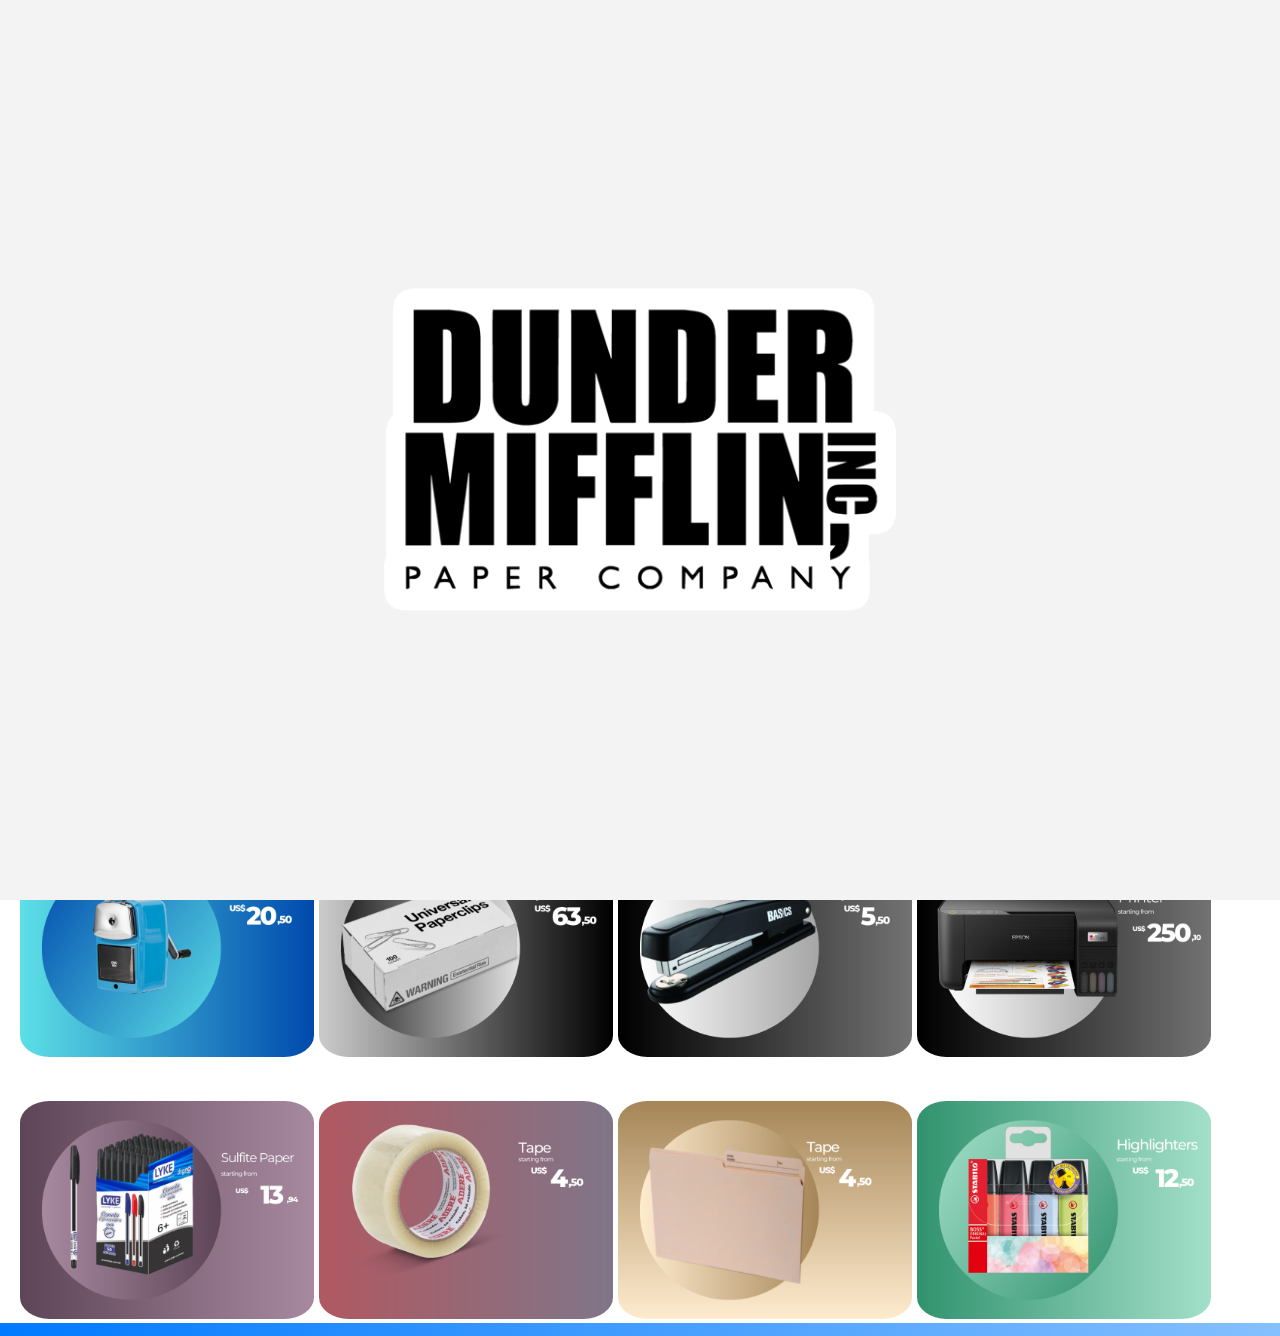
<file: index.html>
<!DOCTYPE html>
<html lang="pt-br">
<head>
    <meta charset="UTF-8">
    <meta http-equiv="X-UA-Compatible" content="IE=edge">
    <meta name="viewport" content="width=device-width, initial-scale=1.0">
    <title>Dunder Mifflin</title>
    <link rel="shortcut icon" href="imagens/logo.ico" type="image/x-icon">
    <link rel="stylesheet" href="estilo/css.css">
    <link rel="stylesheet" href="estilo/loading.css">
    <link rel="stylesheet" href="estilo/menu.css">
    <script src="https://code.jquery.com/jquery-3.6.0.min.js"></script>
    <script src="script.js"></script>
</head>
<body>
    <div id="loader-wrapper">
        <div id="loader">
        </div>
    </div>
<header>
        <section >
        <img src="imagens/logo.png" alt="Dunder Mifflin" type="imagem/png">
        </section>
</header>
    <nav>
        <ul>
            <li>
                <a href="contato.html">
                <img class="bottom" src="imagens/telefone.png" alt="Dunder Mifflin" type="imagem/png"> Entre Em Contato
                </a>
            </li>
            <li>
                <a href="Orçamentos.html">
                <img class="bottom" src="imagens/papel.png" alt="Dunder Mifflin" type="imagem/png">
                Fazer o Orçamentos
                </a>
            </li>
            <li>    
                <a href="trabalho.html">
                <img src="imagens/pasta.png" alt="Dunder Mifflin" type="imagem/png">
                Trabalhe Conosco
                </a>
            </li>
            <li>
                <a href="historia.html">
                <img src="imagens/livro.png" alt="Dunder Mifflin" type="imagem/png">
                Nossa Historia
                </a>
            </li>
        </ul>
    </nav>
<main>

        <article id="vendedores">
            <p>Nossos Principais Vendedores</p>
                <div id="vendedores">
                    <a href="stanley.html"><img src="imagens/Stanley.png" alt="Stanley"></a>
                    <a href="dwights.html"><img src="imagens/Dwith.png" alt=""></a>
                    <a href="luana.html"><img src="imagens/Luana.png" alt=""></a>
                    <a href="Andy.html"><img src="imagens/Andy.png" alt=""></a>
                    <a href="jim.html"><img src="imagens/Jim.png" alt=""> </a>
                </div>

        </article>
        <article id="info">
            <h1>Conheça a Dunder Mifflin</h1>
            <div id="predio">
                <div class="text-intro">
                    <p>Bem-vindo à Dunder Mifflin, uma empresa de suprimentos de escritório líder no mercado que tem como objetivo atender às necessidades de nossos clientes com qualidade, eficiência e confiabilidade. Com mais de 50 anos de experiência no setor, nossa empresa está comprometida em fornecer os melhores produtos e serviços para escritórios em todo o mundo.</p>
                </div>
                <div class="text-intro">
                    <p>Na Dunder Mifflin, nos importamos com a satisfação do cliente acima de tudo. Nosso objetivo é oferecer uma experiência de compra sem complicações, com uma equipe dedicada a ajudar nossos clientes a encontrar os produtos que atendam às suas necessidades e orçamentos. Nossos representantes de atendimento ao cliente estão sempre prontos para ajudar, garantindo que nossos clientes recebam os melhores produtos e serviços com rapidez e eficiência.</p>
                </div>
                <div class="text-intro">
                    <p>Além disso, a Dunder Mifflin é uma empresa comprometida com a sustentabilidade e o meio ambiente. Fazemos esforços constantes para reduzir nossa pegada de carbono e minimizar o impacto ambiental de nossas operações. Nós também nos esforçamos para trabalhar apenas com fornecedores que compartilham de nossa visão de responsabilidade social e ambiental.</p>
                </div>
                <div class="text-intro">
                    <p>Se você está procurando uma empresa de suprimentos de escritório em que possa confiar, a Dunder Mifflin é a escolha certa. Temos uma ampla seleção de produtos de alta qualidade, preços competitivos e uma equipe dedicada a garantir que você tenha a melhor experiência possível. Venha experimentar o que torna a Dunder Mifflin a escolha preferida de clientes em todo o mundo.</p>
                </div>
            </div>
        </article>
        <article class="promo">
            <div id="principal">        
            </div>
            <div id="secundaria">
                 <div class="pro">
                     <a href="error.html" target="_parent"><img src="imagens/produtos/papel.png" alt="Papel"></a>
                     <a href="error.html" target="_parent"><img src="imagens/produtos/calculadora.png" alt="Calculadora"></a>
                     <a href="error.html" target="_parent"><img src="imagens/produtos/tesoura.png" alt="Tesoura"></a>
                     <a href="error.html" target="_parent"><img src="imagens/produtos/post'it.png" alt="Post'it"></a>
                 </div>
                 <div class="pro">
                     <a href="error.html" target="_parent"><img src="imagens/produtos/apontador.png" alt="Apontador"></a>
                     <a href="error.html" target="_parent"><img src="imagens/produtos/clip.png" alt="Clip"></a>
                     <a href="error.html" target="_parent"><img src="imagens/produtos/Grampeador.png" alt="Grampeador"></a>
                     <a href="error.html" target="_parent"><img src="imagens/produtos/impressora.png" alt="Impressoras"></a>
                 </div>
                 
                 <div class="pro">
                    <a href="error.html" target="_parent"><img src="imagens/produtos/canetas.png" alt="Canetas"></a>
                    <a href="error.html" target="_parent"><img src="imagens/produtos/fita.png" alt="Fitas"></a>
                     <a href="error.html" target="_parent"><img src="imagens/produtos/pasta.png" alt="Pastas"></a>
                     <a href="error.html" target="_parent"><img src="imagens/produtos/marca-texto.png" alt="Marcas Textos"></a>
                 </div>
            </div>
        </article>
</main>
<footer>
</footer>
</body>
</html>
</file>
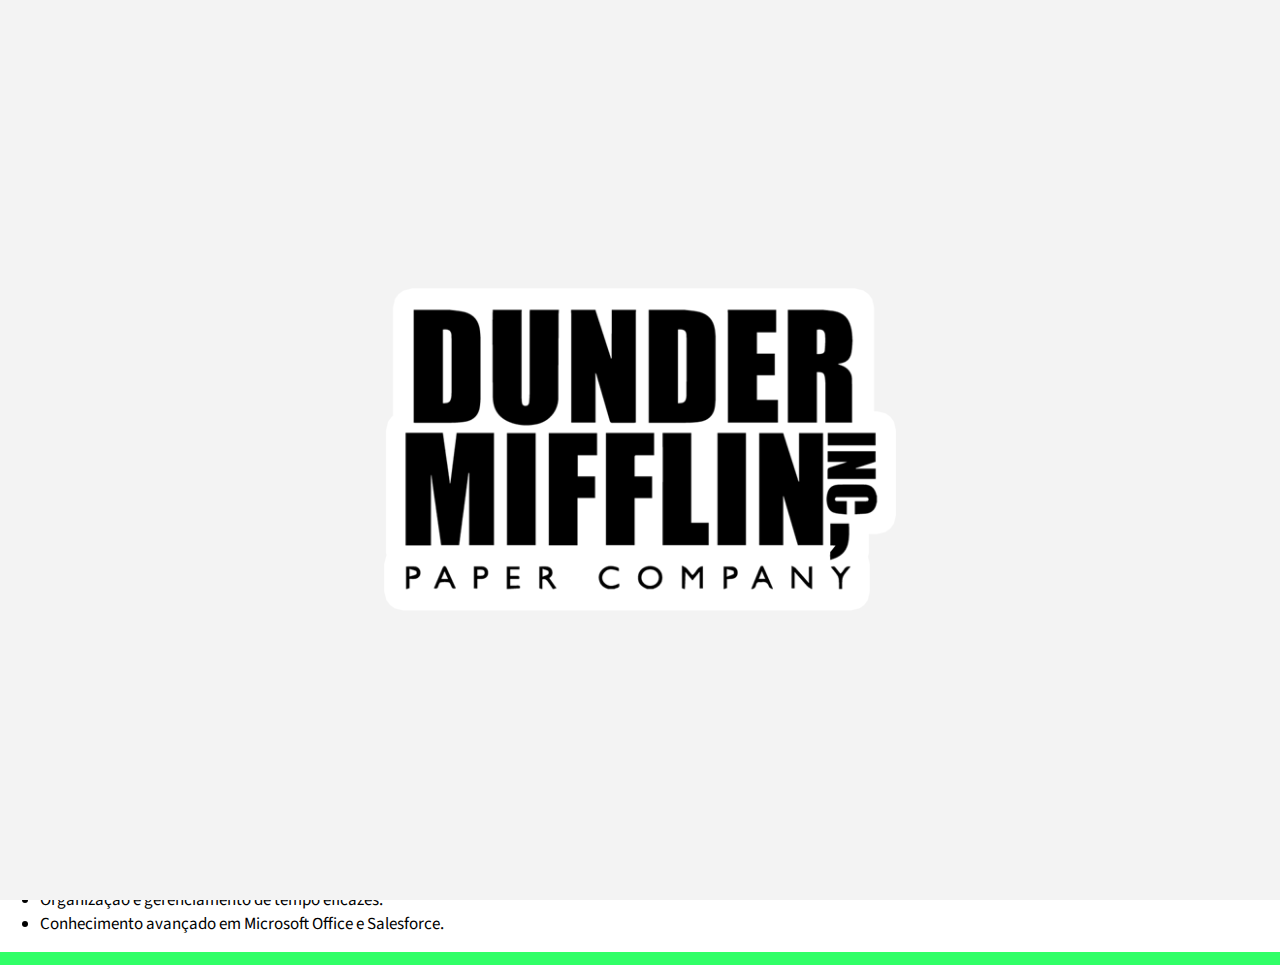
<file: Andy.html>
<!DOCTYPE html>
<html lang="pt-br">
<head>
    <meta charset="UTF-8">
    <meta http-equiv="X-UA-Compatible" content="IE=edge">
    <meta name="viewport" content="width=device-width, initial-scale=1.0">
    <title>Vendedor Stanley</title>
    <link rel="shortcut icon" href="imagens/logo.ico" type="image/x-icon">
    <link rel="stylesheet" href="estilo/loading.css">
    <script src="https://code.jquery.com/jquery-3.6.0.min.js"></script>
    <script src="script.js"></script>
    <style>
    @import url('https://fonts.googleapis.com/css2?family=Source+Sans+Pro&display=swap');
    :root {
    --cor:#30ff67 ;
}
        body,html{
            margin: 0px;
            padding: 0px;
        }
        header{
           text-align: center;
           background-color: var(--cor);
           height: 80px;
           height: 5vw;
        }
        header >img{
            border: 10px solid rgb(255, 255, 255);
            border-radius: 50%;
            width: max(14vw,110px);
        }
        nav{
        background:var(--cor);
        padding: 5px 0px ;
        font-family: 'Source Sans Pro', sans-serif;

        }
        nav img{
        vertical-align: text-top;
        width: 19px;
        padding: 0px;
        }
        nav a{
        display: inline-block;
        border-radius:10px 90px 5px 5px;
        font-size: min( 20px,3vw);
        text-decoration: none;
        color: #e3f0ff;
        padding: 10px 20px; 
        }
        nav a:hover{
        transition: 0.9s ;
        color:white;
        font-size:min( 22px,2.9vw); 
        }
        article> h1{
            text-align: center;
            padding-top: 80px;
            font-family: 'Source Sans Pro', sans-serif;
            color: #160e04 ;
            font-size: 26px;
        }
        article> h2{
            text-align: center;
            padding-top: 20px;
            font-family: 'Source Sans Pro', sans-serif;
            color: #160e04 ;
            font-size: 20px;
        }
        article>p{

            padding-left: 10px;
            font-family: 'Source Sans Pro', sans-serif;
            color: #160e04 ;
            font-size: 18px;
        }
        li{
            
            font-size: 17px;
            font-family: 'Source Sans Pro', sans-serif;
            
        }
        footer{
        background:var(--cor);
        height:1vw;
        }

    </style>
</head>
<body>
<div id="loader-wrapper">
    <div id="loader">
    </div>
</div>
 <header>
    <img src="imagens/Andy.png" alt="Andrew">
 </header>
 <nav>
    <a href="index.html">
    <img class="bottom" src="imagens/home.png" alt="Dunder Mifflin" type="imagem/png"> Home
    </a>
</nav>
 <main>
    <article>
        <h1>Andrew "Andy" Bernard</h1>
        <h2>Experiência Profissional</h2>
        <p>Vendedor Sênior - Dunder Mifflin Paper Company (2011 - Presente)</p>
        
            <ul>
                <li>Gerenciamento de equipe de vendas para um território de vendas que cobre vários estados.</li>
                <li>Atingimento de objetivos de vendas trimestrais e anuais, bem como metas individuais de vendas</li>
                <li>Desenvolvimento de planos de vendas e estratégias para maximizar as vendas e superar a concorrência.</li>.
            </ul>
        <p>Representante de Vendas - Cornell Sales, Inc. (2007 - 2011)</p>
            <ul>   
                <li>Vendas de soluções de gerenciamento de dados e software para empresas em uma variedade de setores.
                </li>
                <li>Desenvolvimento de novos negócios e construção de relacionamentos com clientes em potencial.</li>
                <li>Participação em feiras e exposições para aumentar a conscientização sobre a empresa e seus produtos.li>
            </ul>
            <h2>Formação Acadêmica</h2>
            <p>Bacharelado em Artes Cênicas - Universidade de Cornell (2003 - 2007)</p>
            <ul>
                <li>GPA: 3.5/4.0</li>
                <li>Membro do grupo acapella "Here Comes Treble"</li>
            </ul>
            <p>Habilidades e Competências</p>
            <ul>
                <li>Forte habilidade de comunicação e relacionamento interpessoal.</li>
                <li>Excelentes habilidades de apresentação e negociação.</li>
                <li>Organização e gerenciamento de tempo eficazes.</li>
                <li>Conhecimento avançado em Microsoft Office e Salesforce.</li>
            </ul>

 </main>
  <footer></footer>
    
</body>
</html>
</file>
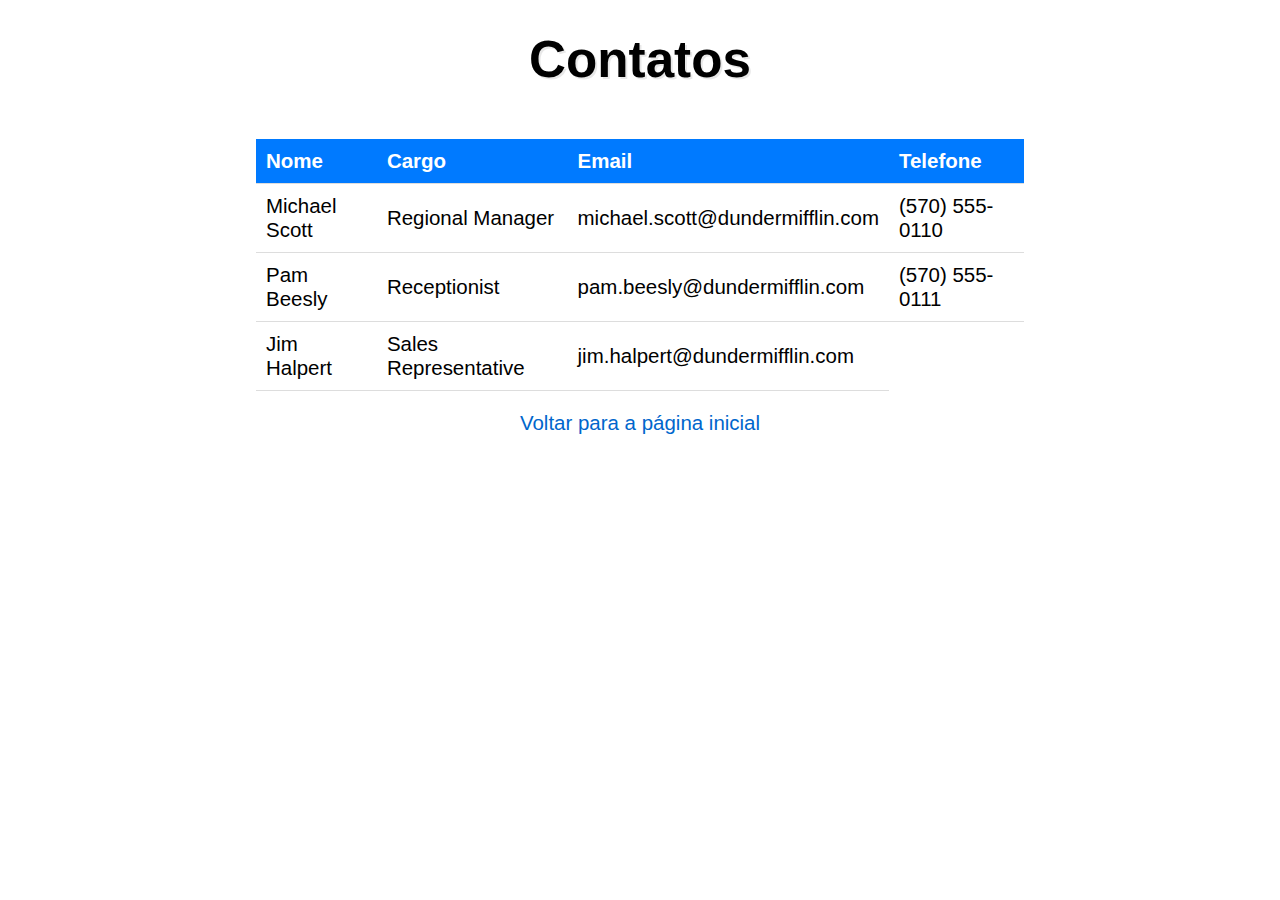
<file: contato.html>
<!DOCTYPE html>
<html lang="pt-br">
<head>
  <title>Dunder Mifflin - Contatos</title>
  <meta charset="utf-8">
  <meta name="viewport" content="width=device-width, initial-scale=1">
  <style>
    body {
      font-family: Arial, sans-serif;
      margin: 0;
      padding: 0;
    }
    h1 {
      font-size: max(25px,4vw);
      margin: 20px 0 0;
      text-shadow: 2px 2px #00000017;
      text-align: center;
    }
    .container {
      max-width: 960px;
      margin: 0 auto;
      padding: 10px;
    }
    table {
      width: 60vw;
      margin: auto;
      border-collapse: collapse;
      margin-top: 50px;
    }
    th, td {
      font-size: max(10px,1.6vw);
      padding: 10px;
      text-align: left;
      border-bottom: 1px solid #ddd;
    }
    th {
      background-color:#007aff;
      color: #fff;
    }
	a {
      display: block;
      font-size: max(12px,1.6vw);
      margin-top: 20px;
      color: #0066cc;
      text-align: center;
      text-decoration: none;
    }
  </style>
</head>
<body>
  <div id="loader-wrapper">
  <div id="loader"></div>
</div>

  <div class="container">
    <h1>Contatos</h1>
  <table>
      <thead>
        <tr>
          <th>Nome</th>
          <th>Cargo</th>
          <th>Email</th>
          <th>Telefone</th>
        </tr>
      </thead>
      <tbody>
        <tr>
          <td>Michael Scott</td>
          <td>Regional Manager</td>
          <td>michael.scott@dundermifflin.com</td>
          <td>(570) 555-0110</td>
        </tr>
        <tr>
          <td>Pam Beesly</td>
          <td>Receptionist</td>
          <td>pam.beesly@dundermifflin.com</td>
          <td>(570) 555-0111</td>
        </tr>
        <tr>
          <td>Jim Halpert</td>
          <td>Sales Representative</td>
          <td>jim.halpert@dundermifflin.com</td>
		</tr>
  </table>
		  <a href="index.html">Voltar para a página inicial</a>
</file>
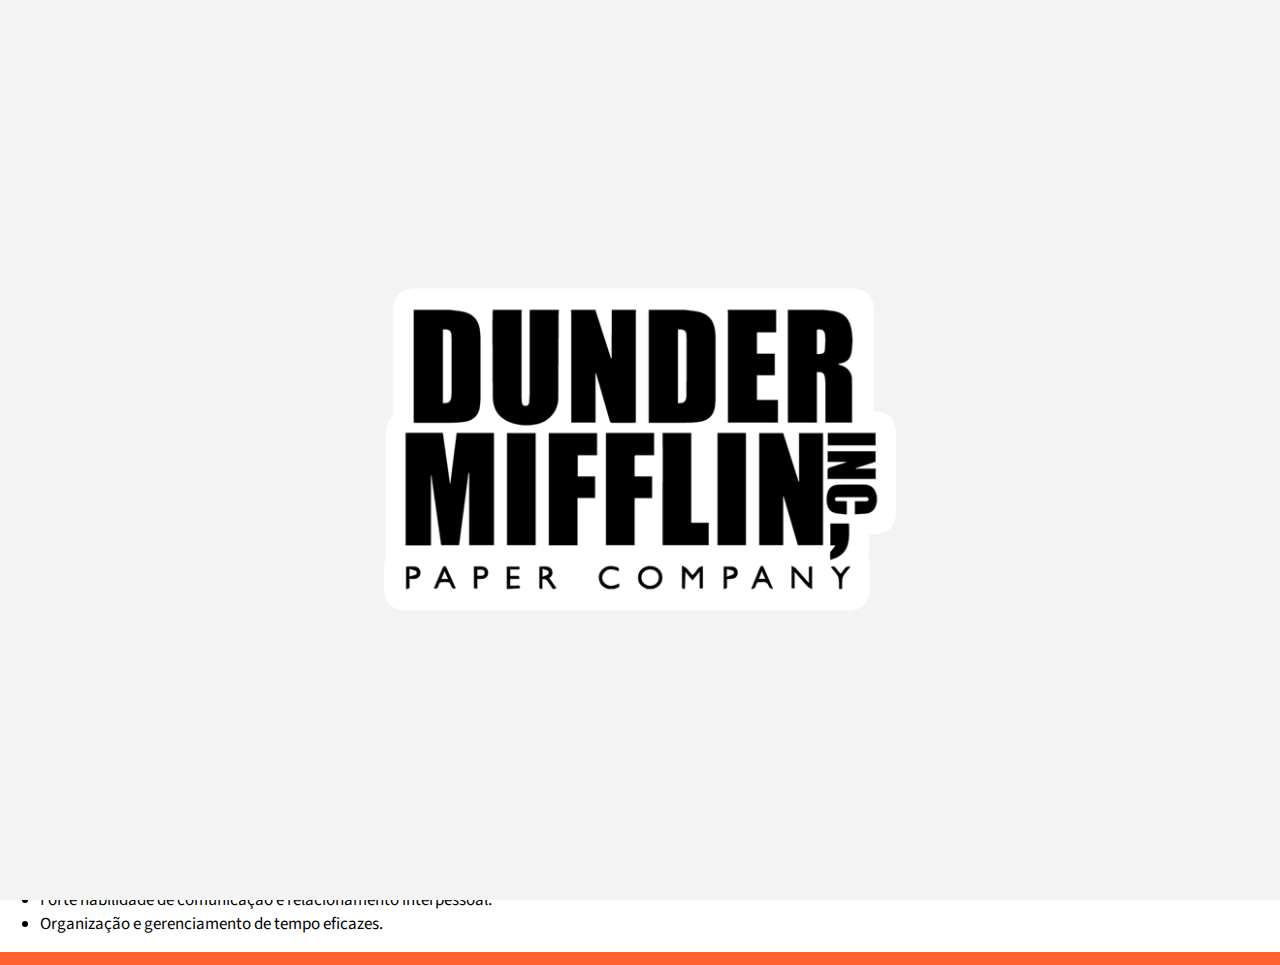
<file: dwights.html>
<!DOCTYPE html>
<html lang="pt-br">
<head>
    <meta charset="UTF-8">
    <meta http-equiv="X-UA-Compatible" content="IE=edge">
    <meta name="viewport" content="width=device-width, initial-scale=1.0">
    <title>Vendedor Stanley</title>
    <link rel="shortcut icon" href="imagens/logo.ico" type="image/x-icon">
    <link rel="stylesheet" href="estilo/loading.css">
    <script src="https://code.jquery.com/jquery-3.6.0.min.js"></script>
    <script src="script.js"></script>
    <style>
    @import url('https://fonts.googleapis.com/css2?family=Source+Sans+Pro&display=swap');
        body,html{
            margin: 0px;
            padding: 0px;
        }
        header{
           text-align: center;
           background-color:#ff6130 ;
           height: 80px;
           height: 5vw;
        }
        header >img{
            border: 10px solid rgb(255, 255, 255);
            border-radius: 50%;
            width: max(14vw,110px);
        }
        nav{
        background:#ff6130;
        padding: 5px 0px ;
        font-family: 'Source Sans Pro', sans-serif;
        }
        nav img{
        vertical-align: text-top;
        width: 19px;
        padding: 0px;
        }
        nav a{
        display: inline-block;
        border-radius:10px 90px 5px 5px;
        font-size: min( 20px,3vw);
        text-decoration: none;
        color: #e3f0ff;
        padding: 10px 20px; 
        }
        nav a:hover{
        transition: 0.9s ;
        color:white;
        font-size:min( 22px,2.9vw); 
        }
        article> h1{
            text-align: center;
            padding-top: 80px;
            font-family: 'Source Sans Pro', sans-serif;
            color: #160e04 ;
            font-size: 26px;
        }
        article> h2{
            text-align: center;
            padding-top: 20px;
            font-family: 'Source Sans Pro', sans-serif;
            color: #160e04 ;
            font-size: 20px;
        }
        article>p{

            padding-left: 10px;
            font-family: 'Source Sans Pro', sans-serif;
            color: #160e04 ;
            font-size: 18px;
        }
        li{
            
            font-size: 17px;
            font-family: 'Source Sans Pro', sans-serif;
            
        }
        footer{
        background:#ff6130;
        height:1vw;
        }

    </style>
</head>
<body>
<div id="loader-wrapper">
    <div id="loader">
    </div>
</div>
 <header>
    <img src="imagens/Dwith.png" alt="">
 </header>
 <nav>
    <a href="index.html">
    <img class="bottom" src="imagens/home.png" alt="Dunder Mifflin" type="imagem/png"> Home
    </a>
</nav>
 <main>
    <article>
        <h1>Dwight Schrute</h1>
        <h2>Experiência Profissional</h2>
        <p>Proprietário / Gerente de Fazenda - Schrute Farms (1996 - Presente)</p>
        
            <ul>
                <li>Proprietário / Gerente de Fazenda - Schrute Farms (1996 - Presente)</li>
                <li>Supervisão de funcionários e treinamento em técnicas de agricultura e manejo de animais.</li>
                <li>Negociação de contratos de fornecimento com empresas locais e venda direta de produtos da fazenda em mercados e feiras locais.</li>.
            </ul>
        <p>Agente de Vendas - Dunder Mifflin Paper Company (2005 - 2013)</p>
            <ul>   
                <li>Vendas de suprimentos de escritório para clientes empresariais, alcançando uma média de 110% da meta de vendas trimestral.</li>
                <li>Desenvolvimento de novos negócios e construção de relacionamentos com clientes em potencial.</li>
                <li>Orientação e treinamento de novos funcionários em técnicas de vendas e negociação.</li>
            </ul>
            <h2>Formação Acadêmica</h2>
            <p>Bacharelado em Ciências Agrícolas - Universidade Estadual de Penn (1992 - 1996)</p>
            <ul>
                <li>GPA: 3.8/4.0</li>
                <li>Membro da Fraternidade Alpha Gamma Rho</li>
            </ul>
            <p>Habilidades e Competências</p>
            <ul>
                <li>Conhecimento avançado em agricultura, incluindo cultivo, manejo de animais e produção de alimentos para animais.</li>
                <li>Habilidade comprovada em vendas e negociação</li>
                <li>Forte habilidade de comunicação e relacionamento interpessoal.</li>
                <li>Organização e gerenciamento de tempo eficazes.</li>
            </ul>

 </main>
  <footer></footer>
    
</body>
</html>
</file>
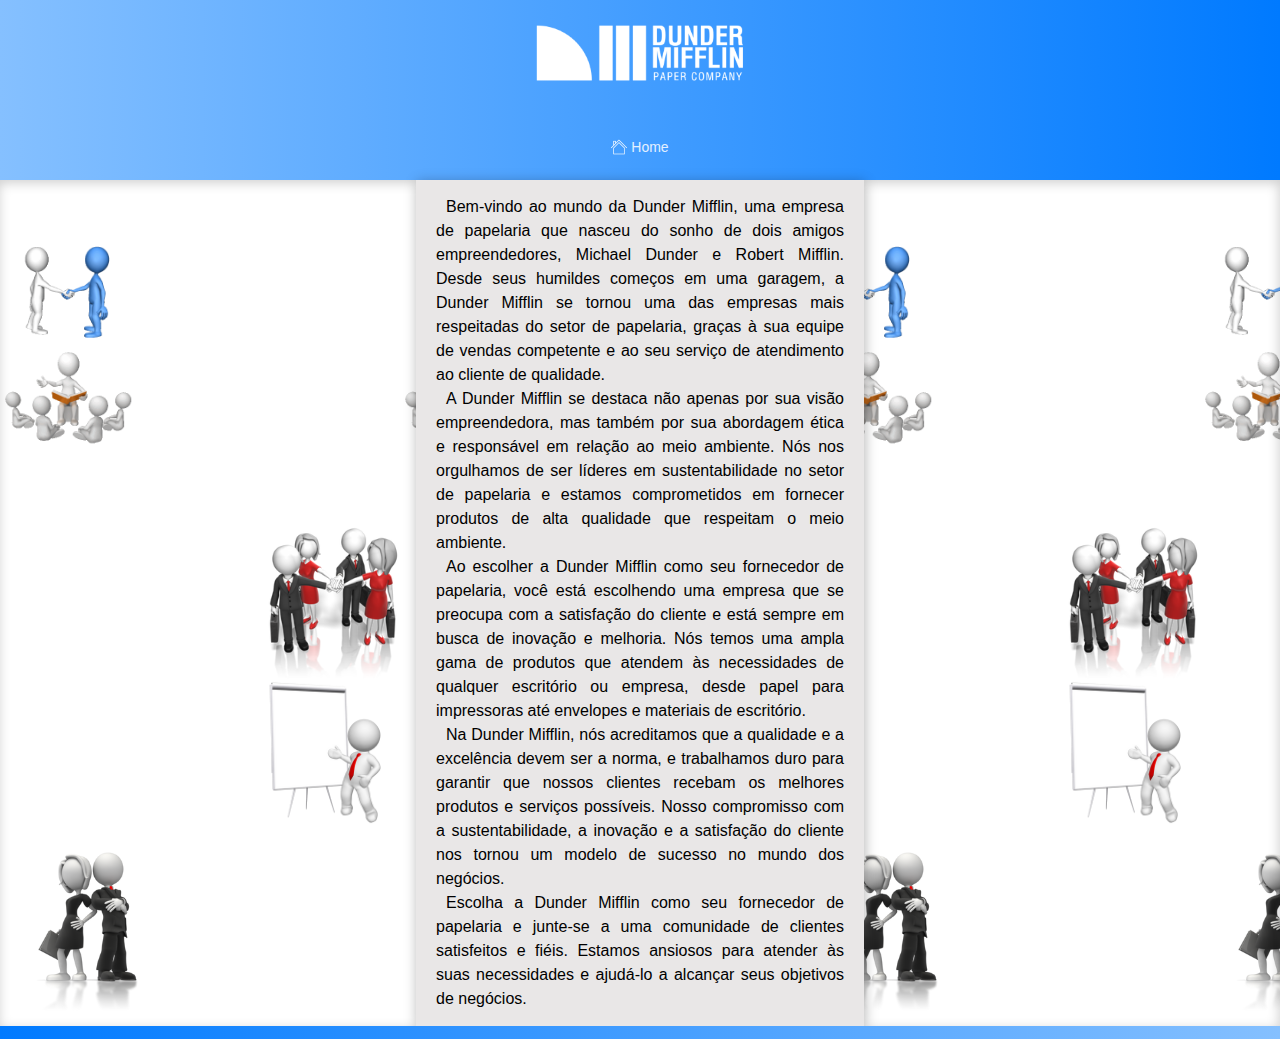
<file: historia.html>
<!DOCTYPE html>
<html lang="pt-bt">
<head>
    <meta charset="UTF-8">
    <meta http-equiv="X-UA-Compatible" content="IE=edge">
    <meta name="viewport" content="width=device-width, initial-scale=1.0">
    <title>Nossa Historia</title>
    <link rel="shortcut icon" href="imagens/logo.ico" type="image/x-icon">
    <link rel="stylesheet" href="estilo/css.css">
    <style>

        main{
            box-shadow:inset -1px 3px 12px 0px  rgba(0, 0, 0, 0.193);
            background:url(imagens/Design\ sem\ nome.png);
        }
        article{
            margin: auto;
            width: max(35vw,350px);
            background-color: rgb(233, 231, 231);
            text-indent: 10px;
            box-shadow:1px 2px 12px 0px rgba(0, 0, 0, 0.29);
            padding-top: 15px;padding-bottom: 15px;
        }
        p{
            margin:0px 20px;
            text-align: justify;
            line-height: 1.5em;
        }
    </style>
</head>
<body>
    <header>
        <section >
        <img src="imagens/logo.png" alt="Dunder Mifflin" type="imagem/png">
        </section>
    </header>
    <nav>
        <a href="index.html">
        <img class="bottom" src="imagens/home.png" alt="Dunder Mifflin" type="imagem/png"> Home
        </a>
    </nav>
    <main>
        <article>
            <p>Bem-vindo ao mundo da Dunder Mifflin, uma empresa de papelaria que nasceu do sonho de dois amigos empreendedores, Michael Dunder e Robert Mifflin. Desde seus humildes começos em uma garagem, a Dunder Mifflin se tornou uma das empresas mais respeitadas do setor de papelaria, graças à sua equipe de vendas competente e ao seu serviço de atendimento ao cliente de qualidade.</p>

            <p>A Dunder Mifflin se destaca não apenas por sua visão empreendedora, mas também por sua abordagem ética e responsável em relação ao meio ambiente. Nós nos orgulhamos de ser líderes em sustentabilidade no setor de papelaria e estamos comprometidos em fornecer produtos de alta qualidade que respeitam o meio ambiente.</p>

            <p>Ao escolher a Dunder Mifflin como seu fornecedor de papelaria, você está escolhendo uma empresa que se preocupa com a satisfação do cliente e está sempre em busca de inovação e melhoria. Nós temos uma ampla gama de produtos que atendem às necessidades de qualquer escritório ou empresa, desde papel para impressoras até envelopes e materiais de escritório.</p>

            <p>Na Dunder Mifflin, nós acreditamos que a qualidade e a excelência devem ser a norma, e trabalhamos duro para garantir que nossos clientes recebam os melhores produtos e serviços possíveis. Nosso compromisso com a sustentabilidade, a inovação e a satisfação do cliente nos tornou um modelo de sucesso no mundo dos negócios.</p>

            <p>Escolha a Dunder Mifflin como seu fornecedor de papelaria e junte-se a uma comunidade de clientes satisfeitos e fiéis. Estamos ansiosos para atender às suas necessidades e ajudá-lo a alcançar seus objetivos de negócios.</p>
        </article>
    </main>
    <footer>
    </footer>

</body>
</html>
</file>
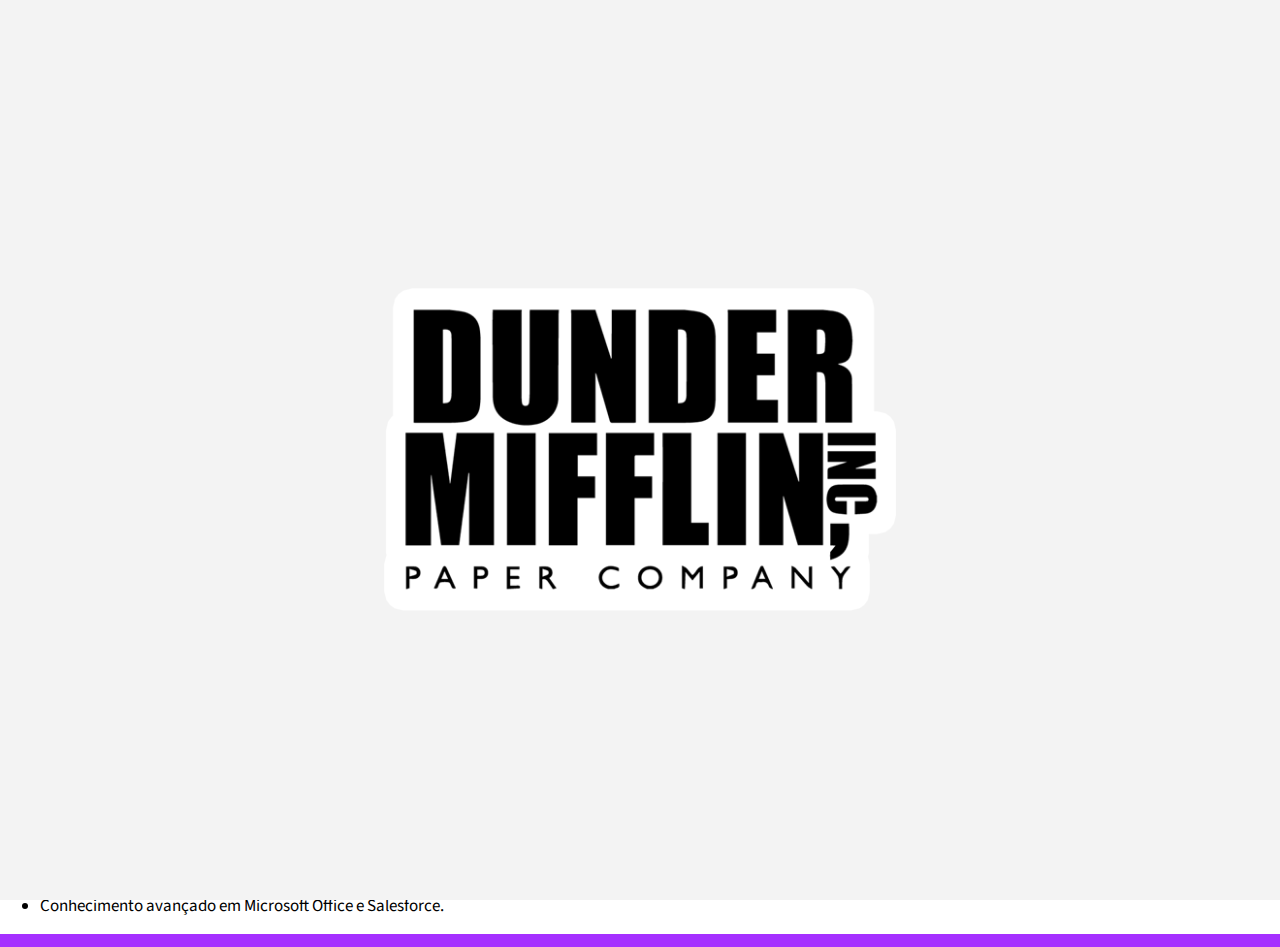
<file: jim.html>
<!DOCTYPE html>
<html lang="pt-br">
<head>
    <meta charset="UTF-8">
    <meta http-equiv="X-UA-Compatible" content="IE=edge">
    <meta name="viewport" content="width=device-width, initial-scale=1.0">
    <title>Vendedor Stanley</title>
    <link rel="shortcut icon" href="imagens/logo.ico" type="image/x-icon">
    <link rel="stylesheet" href="estilo/loading.css">
    <script src="https://code.jquery.com/jquery-3.6.0.min.js"></script>
    <script src="script.js"></script>
    <style>
    @import url('https://fonts.googleapis.com/css2?family=Source+Sans+Pro&display=swap');
    :root {
    --cor:#A530FF ;
}
        body,html{
            margin: 0px;
            padding: 0px;
        }
        header{
           text-align: center;
           background-color: var(--cor);
           height: 80px;
           height: 5vw;
        }
        header >img{
            border: 10px solid rgb(255, 255, 255);
            width: max(14vw,110px);
            border-radius: 50%;
        }
        nav{
        background:var(--cor);
        padding: 5px 0px ;
        font-family: 'Source Sans Pro', sans-serif;

        }
        nav img{
        vertical-align: text-top;
        width: 19px;
        padding: 0px;
        }
        nav a{
        display: inline-block;
        border-radius:10px 90px 5px 5px;
        font-size: min( 20px,3vw);
        text-decoration: none;
        color: #e3f0ff;
        padding: 10px 20px; 
        }
        nav a:hover{
        transition: 0.9s ;
        color:white;
        font-size:min( 22px,2.9vw); 
        }
        article> h1{
            text-align: center;
            padding-top: 80px;
            font-family: 'Source Sans Pro', sans-serif;
            color: #160e04 ;
            font-size: 26px;
        }
        article> h2{
            text-align: center;
            padding-top: 20px;
            font-family: 'Source Sans Pro', sans-serif;
            color: #160e04 ;
            font-size: 20px;
        }
        article>p{

            padding-left: 10px;
            font-family: 'Source Sans Pro', sans-serif;
            color: #160e04 ;
            font-size: 18px;
        }
        li{
            
            font-size: 17px;
            font-family: 'Source Sans Pro', sans-serif;
            
        }
        footer{
        background:var(--cor);
        height:1vw;
        }

    </style>
</head>
<body>
<div id="loader-wrapper">
    <div id="loader">
    </div>
</div>
 <header>
    <img src="imagens/Jim.png" alt="Jim Halpert">
 </header>
 <nav>
    <a href="index.html">
    <img class="bottom" src="imagens/home.png" alt="Dunder Mifflin" type="imagem/png"> Home
    </a>
</nav>
 <main>
    <article>
        <h1>Jim Halpert</h1>
        <h2>Experiência Profissional</h2>
        <p>Gerente de Vendas - Dunder Mifflin Paper Company (2013 - Presente)</p>
        
            <ul>
                <li>Gerenciamento de equipe de vendas e supervisão do processo de vendas em um território de vendas que cobre várias cidades.</li>
                <li>Atingimento de objetivos de vendas trimestrais e anuais, bem como metas individuais de vendas.</li>
                <li>Desenvolvimento e implementação de planos de vendas e estratégias para maximizar as vendas e superar a concorrência.</li>
            </ul>
        <p>Representante de Vendas - Dunder Mifflin Paper Company (2006 - 2013)</p>
            <ul>   
                <li>Vendas de papel, suprimentos de escritório e outros produtos relacionados para clientes empresariais e individuais.
                </li>
                <li>Gestão de contas e construção de relacionamentos com clientes.</li>
                <li>Participação em feiras e exposições para aumentar a conscientização sobre a empresa e seus produtos.</li>
            </ul>
            <h2>Formação Acadêmica</h2>
            <p>Bacharelado em Finanças - Universidade Estadual de Ohio (2002 - 2006))</p>
            <ul>
                <li>GPA: 3.8/4.0</li>
                <li>Membro da fraternidade Beta Theta Pi.</li>
            </ul>
            <p>Habilidades e Competências</p>
            <ul>
                <li>Forte habilidade de comunicação e relacionamento interpessoal.</li>
                <li>Excelentes habilidades de apresentação e negociação.</li>
                <li>Organização e gerenciamento de tempo eficazes.</li>
                <li>Conhecimento avançado em Microsoft Office e Salesforce.</li>
            </ul>

 </main>
  <footer></footer>
    
</body>
</html>
</file>
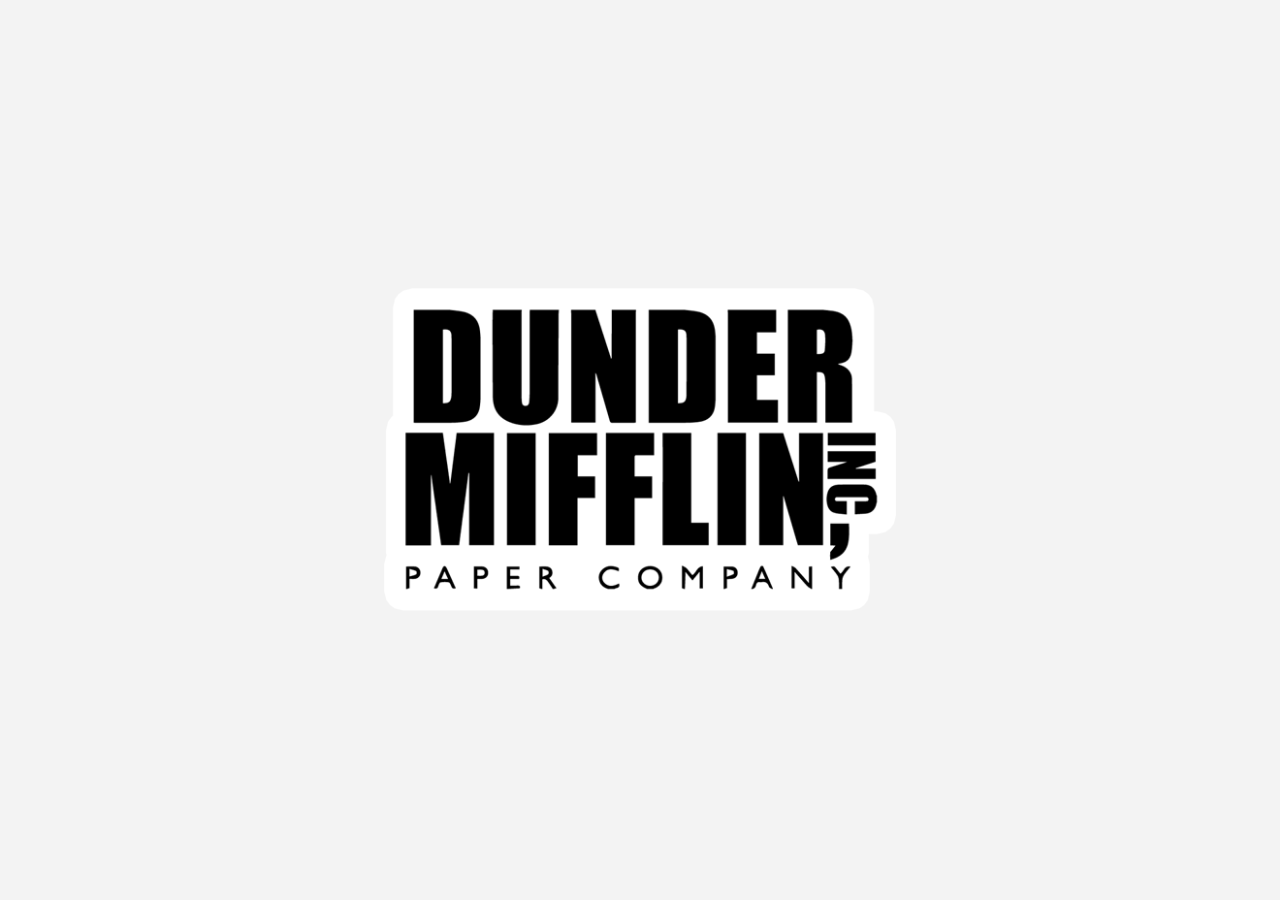
<file: luana.html>
<!DOCTYPE html>
<html lang="pt-br">
<head>
    <meta charset="UTF-8">
    <meta http-equiv="X-UA-Compatible" content="IE=edge">
    <meta name="viewport" content="width=device-width, initial-scale=1.0">
    <title>Vendedor Stanley</title>
    <link rel="shortcut icon" href="imagens/logo.ico" type="image/x-icon">
    <link rel="stylesheet" href="estilo/loading.css">
    <script src="https://code.jquery.com/jquery-3.6.0.min.js"></script>
    <script src="script.js"></script>
    <style>
    @import url('https://fonts.googleapis.com/css2?family=Source+Sans+Pro&display=swap');
    :root {
    --cor:#16B5F4;
        }
        body,html{
            margin: 0px;
            padding: 0px;
        }
        header{
           text-align: center;
           background-color: var(--cor);
           height: 5vw;
        }
        header >img{
            border: 10px solid rgb(255, 255, 255);
            border-radius: 50%;
            width: max(14vw,110px);
        }
        nav{
        background:var(--cor);
        padding: 5px 0px ;
        font-family: 'Source Sans Pro', sans-serif;
        }
        nav img{
        vertical-align: text-top;
        width: 19px;
        padding: 0px;
        }
        nav a{
        display: inline-block;
        border-radius:10px 90px 5px 5px;
        font-size: min( 20px,3vw);
        text-decoration: none;
        color: #e3f0ff;
        padding: 10px 20px; 
        }
        nav a:hover{
        transition: 0.9s ;
        color:white;
        font-size:min( 22px,2.9vw); 
        }
        section#vale{
            text-align: center;
            margin-top: 40px;
        }
        section#vale > a > img{
            width: max(30vw, 250px);
        }
        section#vale1{
            text-align: center;
            margin-top: -30px;
        }
        section#vale1 > a > img{
            width: max(30vw, 250px);
        }
    </style>    
</head>
<body>
    <div id="loader-wrapper">
        <div id="loader">
        </div>
    </div>
    <header>
        <img src="imagens/Luana.png" alt="Luana">
    </header>
    <nav>
        <a href="index.html">
          <img class="bottom" src="imagens/home.png" alt="Dunder Mifflin" type="imagem/png"> Home
        </a>
    </nav>  
    <main>
        <article>
            <section id="vale">
                <a href="https://docs.google.com/document/d/1yw51SnLwGmOXii_whgBDp7P2zkqzTn2RqCG-An2mxWU/edit?usp=sharing"><img src="imagens/verdade.png" alt="Ticket"></a>
            </section>
            <section id="vale1">
                <a href="https://photos.app.goo.gl/AHKo4RJifb1izJXB9" target="_blank"><img src="imagens/22.04.png" alt="Ticket"></a>
            </section>
        </article>
    </main>
</body>
</html>
</file>
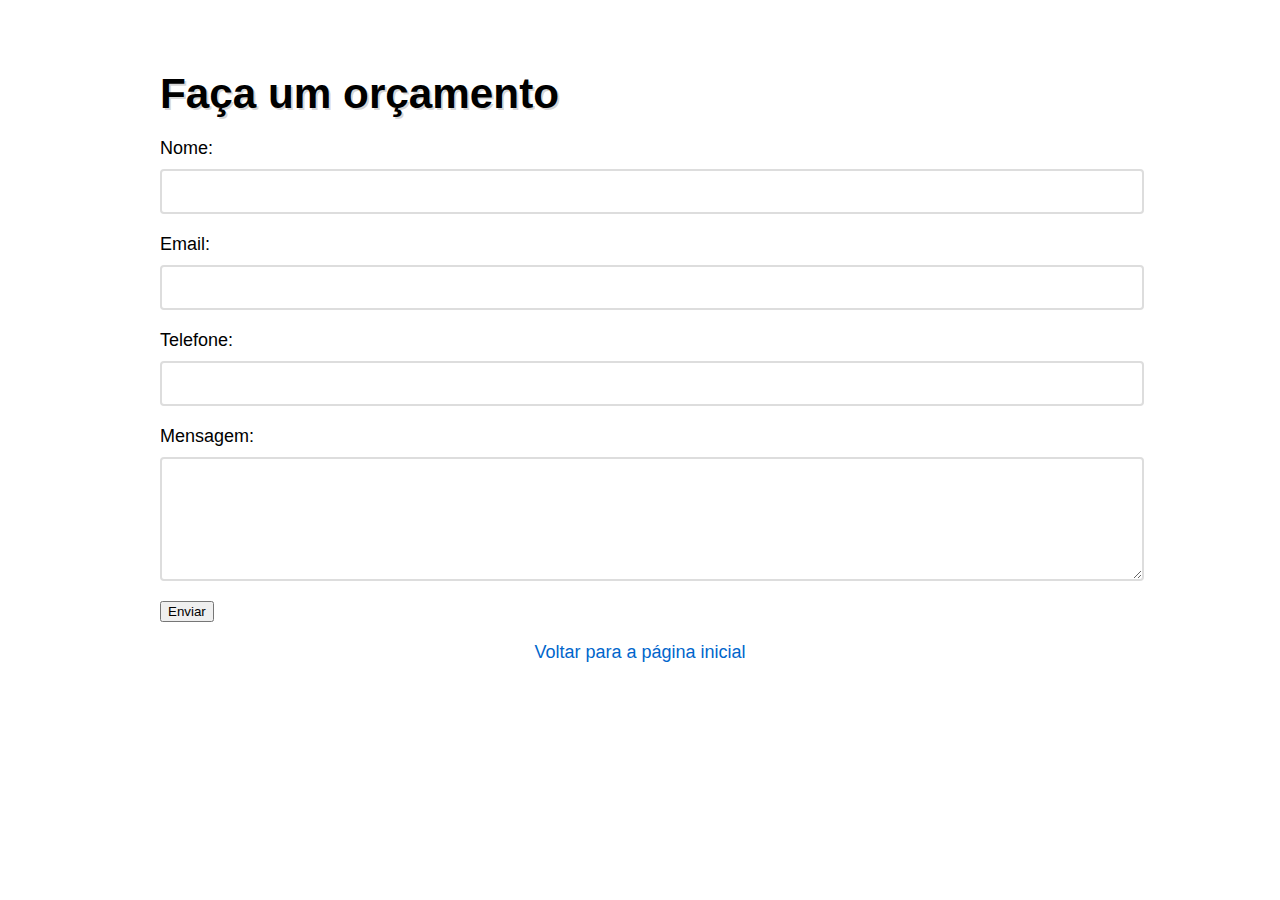
<file: Orçamentos.html>
<!DOCTYPE html>
<html lang="pt-br">
<head>
  <meta charset="UTF-8">
  <meta http-equiv="X-UA-Compatible" content="IE=edge">
  <meta name="viewport" content="width=device-width, initial-scale=1.0">
  <title>Orçamento</title>
  <link rel="shortcut icon" href="imagens/logo.ico" type="image/x-icon">
</head>
<body>
  <style>
    body {
      font-family: Arial, sans-serif;
      margin: 0;
      padding: 0;
    }
    .hero {
      display: flex;
      flex-direction: column;
      justify-content: center;
      align-items: center;
      height: 100vh;
      background-image: url('https://i.imgur.com/87TJBLK.jpg');
      background-size: cover;
      background-position: center;
      color: #fff;
      text-align: center;
    }
    h1 {
      font-size:max(3.3vw,20px);
      margin: 20px 0 0;
      text-shadow: 2px 2px #00000029;
      margin-bottom: 20px;
    }
    .container {
      max-width: 960px;
      margin: 0 auto;
      padding: 50px;
    }
    p {
      font-size: 20px;
      line-height: 1.5;
      margin-bottom: 20px;
    }
    .form-group {
      margin-bottom: 20px;
    }
    label {
      display: block;
      font-size: 18px;
      margin-bottom: 10px;
    }
    input[type="text"], input[type="email"], textarea {
      display: block;
      width: 100%;
      padding: 10px;
      font-size: 18px;
      border: 2px solid #ddd;
      border-radius: 4px;
    }
    textarea {
      height: 100px;
    }
    .button {
      display: inline-block;
      background-color: #0066cc;
      color: #fff;
      padding: 10px 20px;
      font-size: 18px;
      border: none;
      border-radius: 4px;
      cursor: pointer;
      text-decoration: none;
      margin-top: 20px;
    }
    .button:hover {
      background-color: #0052a3;
    }
    a {
      display: block;
      font-size: 18px;
      margin-top: 20px;
      color: #0066cc;
      text-align: center;
      text-decoration: none;
    }
  </style>
</head>
<body>
  <div class="container">
    <h1>Faça um orçamento</h1>
    <form action="#" method="post">
      <div class="form-group">
        <label for="name">Nome:</label>
        <input type="text" id="name" name="name" required>
      </div>
      <div class="form-group">
        <label for="email">Email:</label>
        <input type="email" id="email" name="email" required>
      </div>
      <div class="form-group">
        <label for="phone">Telefone:</label>
        <input type="text" id="phone" name="phone" required>
      </div>
      <div class="form-group">
        <label for="message">Mensagem:</label>
        <textarea id="message" name="message" required></textarea>
      </div>
      <button type="submit">Enviar</button>
      <a href="index.html">Voltar para a página inicial</a>
    </form>
  </div>
</body>
</html>
</file>
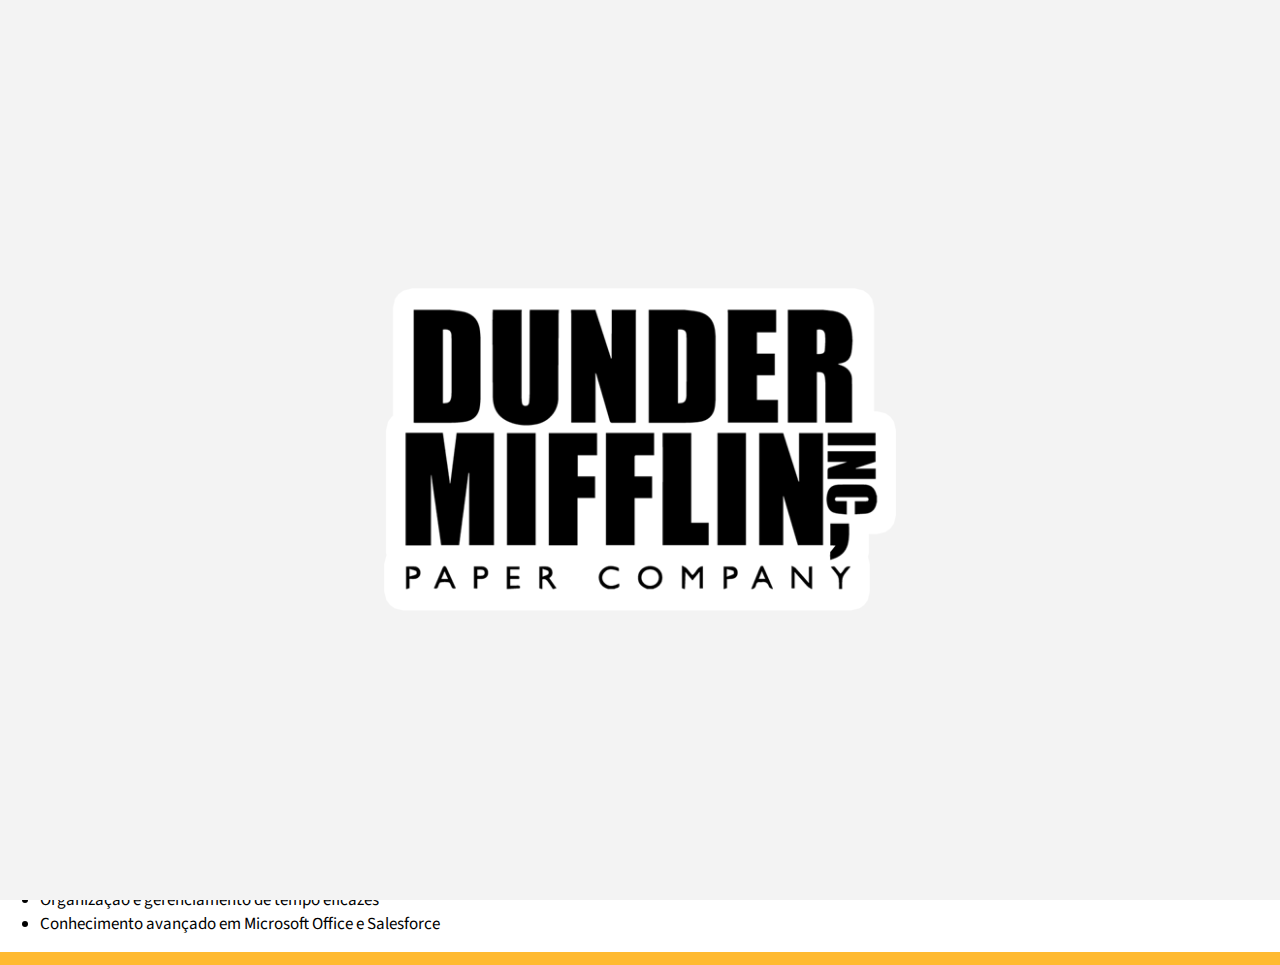
<file: stanley.html>
<!DOCTYPE html>
<html lang="pt-br">
<head>
    <meta charset="UTF-8">
    <meta http-equiv="X-UA-Compatible" content="IE=edge">
    <meta name="viewport" content="width=device-width, initial-scale=1.0">
    <title>Vendedor Stanley</title>
    <link rel="shortcut icon" href="imagens/logo.ico" type="image/x-icon">
    <link rel="stylesheet" href="estilo/loading.css">
    <script src="https://code.jquery.com/jquery-3.6.0.min.js"></script>
    <script src="script.js"></script>
    <style>
    @import url('https://fonts.googleapis.com/css2?family=Source+Sans+Pro&display=swap');
        body,html{
            margin: 0px;
            padding: 0px;
        }
        header{
           text-align: center;
           background-color: #ffba31;
           height: 80px;
           height: 5vw;
        }
        header >img{
            border: 10px solid rgb(255, 255, 255);
            border-radius: 50%;
            width: max(14vw,110px);
        }
        nav{
        background:#ffba31;
        padding: 5px 0px ;
        font-family: 'Source Sans Pro', sans-serif;
        }
        nav img{
        vertical-align: text-top;
        width: 19px;
        padding: 0px;
        }
        nav a{
        display: inline-block;
        border-radius:10px 90px 5px 5px;
        font-size: min( 20px,3vw);
        text-decoration: none;
        color: #e3f0ff;
        padding: 10px 20px; 
        }
        nav a:hover{
        transition: 0.9s ;
        color:white;
        font-size:min( 22px,2.9vw); 
        }
        article> h1{
            text-align: center;
            padding-top: 80px;
            font-family: 'Source Sans Pro', sans-serif;
            color: #160e04 ;
            font-size: 26px;
        }
        article> h2{
            text-align: center;
            padding-top: 20px;
            font-family: 'Source Sans Pro', sans-serif;
            color: #160e04 ;
            font-size: 20px;
        }
        article>p{

            padding-left: 10px;
            font-family: 'Source Sans Pro', sans-serif;
            color: #160e04 ;
            font-size: 18px;
        }
        li{
            
            font-size: 17px;
            font-family: 'Source Sans Pro', sans-serif;
            
        }
        footer{
        background:#ffba31;
        height:1vw;
        }

    </style>
</head>
<body>
<div id="loader-wrapper">
    <div id="loader">
    </div>
</div>
 <header>
    <img src="imagens/Stanley.png" alt="">
 </header>
 <nav>
    <a href="index.html">
    <img class="bottom" src="imagens/home.png" alt="Dunder Mifflin" type="imagem/png"> Home
    </a>
</nav>
 <main>
    <article>
        <h1>Stanley Hudson</h1>
        <h2>Experiência Profissional</h2>
        <p>Vendedor Sênior - Dunder Mifflin Paper Company (2005 - Presente)</p>
        
            <ul>
                <li>Gerenciamento de uma carteira de clientes em potencial e existentes, alcançando um crescimento médio de 10% nas vendas anuais.</li>
                <li>Negociação de contratos de suprimentos de escritório com empresas de médio e grande porte, garantindo a retenção e fidelização de clientes.</li>
                <li>Orientação de novos funcionários em técnicas de vendas e prospecção de clientes</li>.
            </ul>
        <p>Vendedor - Utica Office Supply (2002 - 2005)</p>
            <ul>   
                <li>Responsável por gerar novos negócios e manter relacionamentos com clientes atuais.</li>
                <li>Identificação de oportunidades de vendas em potencial e criação de soluções personalizadas para atender às necessidades dos clientes.</li>
                <li>Participação ativa em eventos de networking para promover a empresa.</li>
            </ul>
            <h2>Formação Acadêmica</h2>
            <p>Bacharelado em Administração de Empresas - Universidade Estadual de Scranton (1998 - 2002)</p>
            <ul>
                <li>GPA: 3.7/4.0</li>
                <li>Membro da Fraternidade Delta Sigma Pi</li>
            </ul>
            <p>Habilidades e Competências</p>
            <ul>
                <li>Habilidade comprovada em vendas e negociação</li>
                <li>Forte habilidade de comunicação e relacionamento interpessoal</li>
                <li>Organização e gerenciamento de tempo eficazes</li>
                <li>Conhecimento avançado em Microsoft Office e Salesforce</li>
            </ul>

 </main>
  <footer></footer>
    
</body>
</html>
</file>
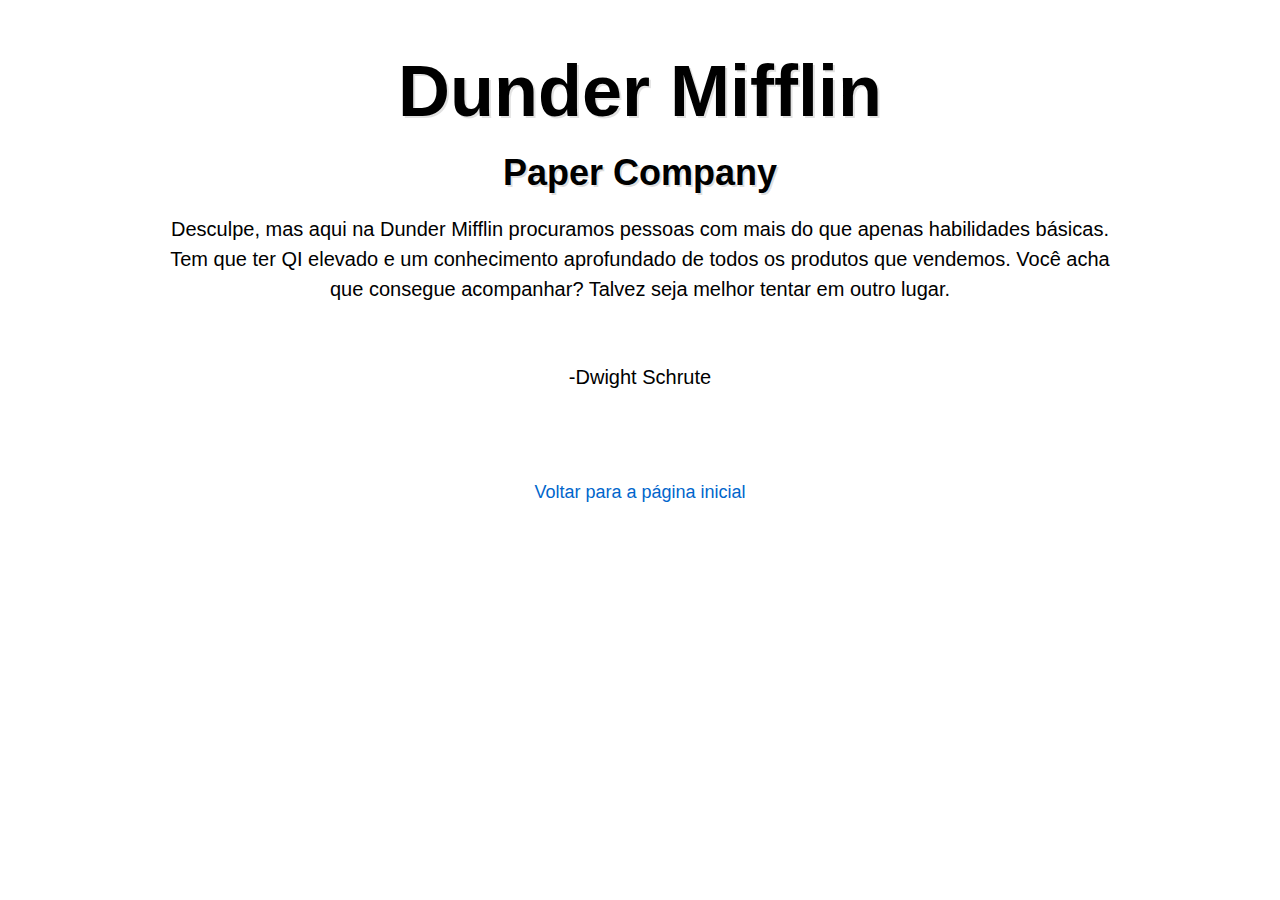
<file: trabalho.html>
<!DOCTYPE html>
<html lang="pt-br">
<head>
  <title>Dunder Mifflin - Trabalhe Conosco</title>
  <link rel="shortcut icon" href="imagens/logo.ico" type="image/x-icon">
  <meta charset="utf-8">
  <meta name="viewport" content="width=device-width, initial-scale=1">
  <style>
   body {
      font-family: Arial, sans-serif;
      margin: 0;
      padding: 0;
    }
    .container {
      max-width: 960px;
      margin: 0 auto;
      padding: 50px;
      text-align: center;
    }
    h1 {
      font-size: 72px;
      margin: 0;
      text-shadow: 2px 2px #0000001d;
    }
    h2 {
      font-size: 36px;
      margin: 20px 0 0;
      text-shadow: 2px 2px #0000001f;
    }
    p {
      font-size: 20px;
      line-height: 1.5;
      margin-bottom: 20px;
    }
    .form-group {
      margin-bottom: 20px;
    }
    label {
      display: block;
      font-size: 18px;
      margin-bottom: 10px;
    }
    input[type="text"], input[type="email"], textarea {
      display: block;
      width: 100%;
      padding: 10px;
      font-size: 18px;
      border: 2px solid #ddd;
      border-radius: 4px;
    }
    textarea {
      height: 100px;
    }
    .button {
      display: inline-block;
      background-color: #0066cc;
      color: #fff;
      padding: 10px 20px;
      font-size: 18px;
      border: none;
      border-radius: 4px;
      cursor: pointer;
      text-decoration: none;
      margin-top: 20px;
    }
    .button:hover {
      background-color: #0052a3;
    }
    a {
      display: block;
      font-size: 18px;
      margin-top: 20px;
      color: #0066cc;
      text-align: center;
      text-decoration: none;
    }
  </style>
</head>
<body>
  <div class="container">
    <h1>Dunder Mifflin</h1>
    <h2>Paper Company</h2>
    <p>Desculpe, mas aqui na Dunder Mifflin procuramos pessoas com mais do que apenas habilidades básicas. Tem que ter QI elevado e um conhecimento aprofundado de todos os produtos que vendemos. Você acha que consegue acompanhar? Talvez seja melhor tentar em outro lugar.</p><br>
  <p>-Dwight Schrute</p>
  </div>
  <a href="index.html">Voltar para a página inicial</a>
</body>
</html>
</file>
<file: estilo/css.css>
@charset "UTF-8";
@import url('https://fonts.googleapis.com/css2?family=Dosis:wght@500;600&display=swap');
  @import url('https://fonts.googleapis.com/css2?family=Libre+Baskerville&display=swap');

:root {
    --cor0:#85C0FF ;
    --cor1:#007aff ;
    --cor2:#32936F;
    --cor3:#E6C79C;
    --cor4:#78586F;
}
*{
border: 0px;
margin: 0px;
padding: 0px;
font-family: Arial, Helvetica, sans-serif;
}
body{
    background-color: var(--cor5)
}
header{

    background-image: linear-gradient(to right,var(--cor0),var(--cor1));
    text-align: center;
}
header img{

    display: inline;
    width: min(210px,40vw);
    padding: 20px 0px;
}
nav{

    background-image: linear-gradient(to right,var(--cor0),var(--cor1));
    text-align: center;
    padding: 15px 0px ;

}
nav img.bottom{

    vertical-align: bottom;
    width: 16px;
    padding: 0px;
}
nav img{

    vertical-align: text-top;
    width: 16px;
    padding: 0px;
}
ul > li{

    display: inline;
}
nav a{

    display: inline-block;
    border-radius:10px 90px 5px 5px;
    font-size: min( 14px,3vw);
    text-decoration: none;
    color: #e3f0ff;
    padding: 10px 20px; 

}
nav a:hover{

    transition: 0.9s ;
    color:white;
    font-size:min( 14.6px,2.9vw); 
}

section > article#vendedores{
    background-color:#EBEBEB;
}
 article#vendedores > p{
    font-family:Dosis, Helvetica, sans-serif;
    font-size: 30px;
    font-weight:bold;
    padding: 38px 0px;
    text-align: center;
    color:#323031;
}
div#vendedores{
    display: inline-block;
    text-align: center;
    width: 98vw;
    height: 150px;
}
div#vendedores img{
    padding:5px 10px;
    width:150px;
    border-radius: 50%;
    box-sizing: border-box;  
}
div#vendedores img:hover{
    top: 10px;
    border: solid #ffffffde 2px;
    padding: 0px;
    box-shadow: 2px 2px 5px rgba(0, 0, 0, 0.492);
    transform: translate(0px,-5px);
    transition: transform 1s;
}
article#info{
    display: none;
   text-align: center;
   background-color:#EBEBEB;
}
article#info > H1{
    border-radius: 20px 10px;
    font-family: 'Libre Baskerville', serif;
    color: #dbdbdb;
    background-color: #262626;
    font-size:min( 18px,4vw) ;
 
}
div.text-intro{
    vertical-align: middle;
    margin: auto;
    margin-bottom: 20px;
    margin-top: 20px;
    width: max(30vw,340px);
    padding:15px 20px;
    border-radius: 10px 25px;
    color:#ffffff ;
    background-color: #262626;
}

div.text-intro>p{
font-family: Arial, Helvetica, sans-serif;
font-size:max( 16px,1.2vw);
}
div#intro img{
    margin: 35px 30px;
    width: max(30vw,300px);
    border-radius: 10px 25px;
}
article.promo{
    display: flex;
    flex-direction: column;
    flex-wrap: nowrap;
    justify-content: center;
    align-items: left;
    width: 98vw;
}
div#principal{
    box-shadow: inset 0px 1px 20px 1px rgba(0, 0, 0, 0.539);
    background: url(../imagens/Predio.jpg) center bottom no-repeat fixed;
    background-size: cover;
    width:98vw;
    height: 90px;
}
div#secundaria img{
    box-sizing: border-box;
    margin: auto;
    width:23vw;
    border-radius: 10%;
}
div.pro{
    margin: 40px 0px 0px 20px;
}
div#secundaria img:hover{
transition: 0.5s;
  cursor:pointer;
  width:23.8vw;
}
footer{
    background-image: linear-gradient(to right,var(--cor1),var(--cor0));
    height:1vw;
}
</file>
<file: estilo/loading.css>
#loader-wrapper {
  position: fixed;
  top: 0;
  left: 0;
  width: 100%;
  height: 100%;
  z-index: 9999;
  background-color: #f3f3f3;
  display: flex;
  justify-content: center;
  align-items: center;
}

#loader {
  width: 40vw;
  height: 40vw;
  background-image: url('../imagens/dunder-mifflin.png');
  background-repeat: no-repeat;
  background-size: contain;
  animation: fadeOut 1.3s ease-in-out forwards;
}

@keyframes fadeOut {
  0% {
    opacity: 1;
  }
  100% {
    opacity: 0;
    z-index: -1;
  }
}
</file>
<file: estilo/menu.css>
@charset "UTF-8";
:root {
    --cor0:#85C0FF ;
    --cor1:#007aff ;
    --cor2:#32936F;
    --cor3:#E6C79C;
    --cor4:#78586F;
}
@media screen and (max-width: 790px){
    article#vendedores > p{
      font-size: 23px;
    }
    div#vendedores img{
        padding:0px 0px;
        width:18vw;
        
    }  
    div#vendedores{
        height: 80px;
    }
    nav a{
        vertical-align: middle;
        font-size: 0px;   
     }
    nav a:hover{
        font-size: 0px;
        padding:0px;
    }
    nav a > img:hover{
    transition: 0.5s;
    padding:15px;
    border: 1px solid whitesmoke;
    border-radius: 38%;
  }
  div#principal{
    box-shadow: inset 0px 1px 20px 1px rgba(0, 0, 0, 0.539);
    background: url(../imagens/sla.jpg) center center no-repeat scroll;
    background-size: cover;
    width:98vw;
    height: 90px;
}
div.pro{
    margin: 20px 0px 0px 0px;
}
div#secundaria img{
    box-sizing: border-box;
    margin: auto;
    width:47vw;
    border-radius: 10%;
}
div#secundaria img:hover{
transition: 0.5s;
  cursor:pointer;
  width:48vw;
}
footer{
    background-image: linear-gradient(to right,var(--cor1),var(--cor0));
    height:14px;
}
}
</file>
